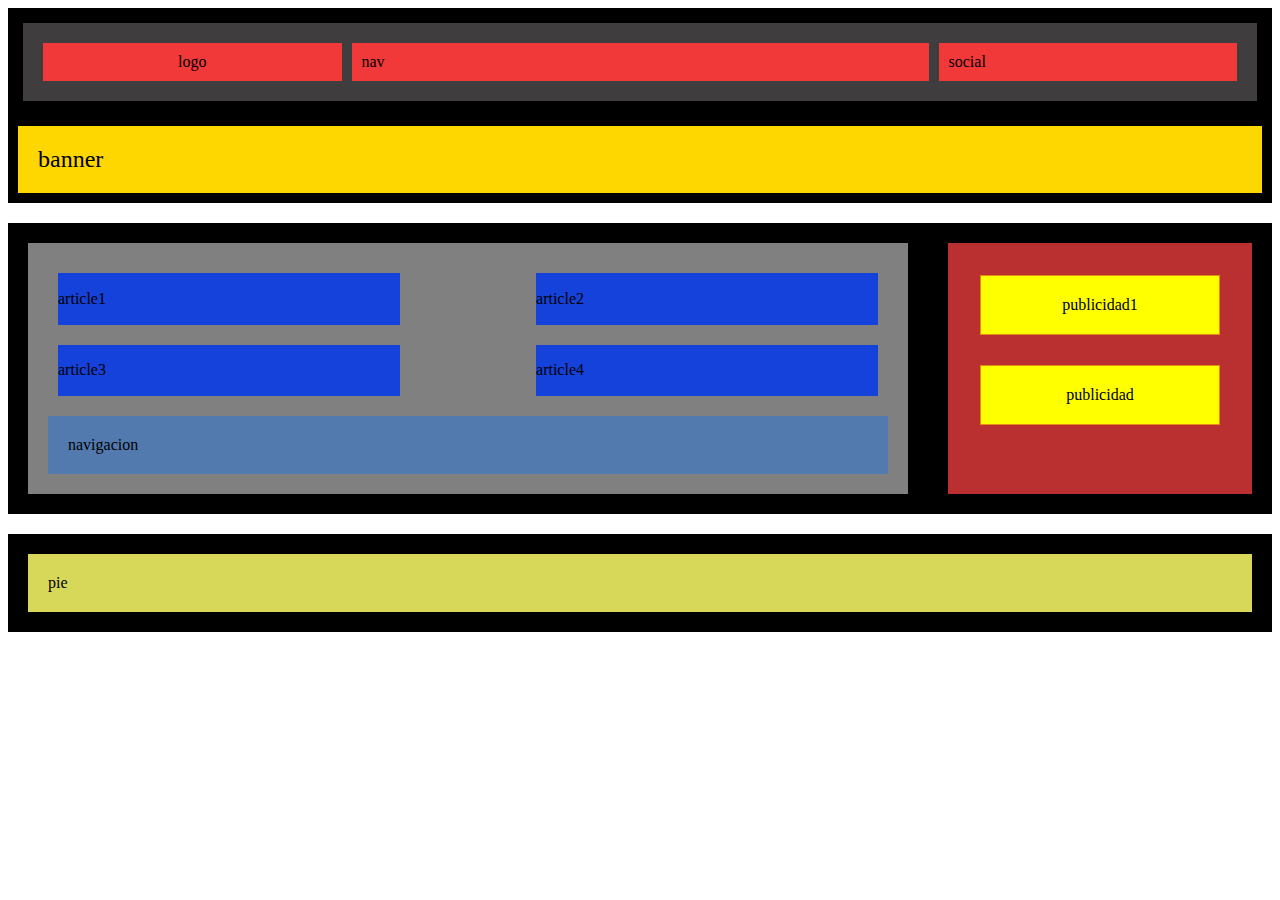
<file: nivell1/Ex_1/index.html>
<!DOCTYPE html>
<html lang="en">
<head>
    <meta charset="UTF-8">
    <meta name="viewport" content="width=device-width, initial-scale=1.0">
    <title>wireframe</title>
    <style>
        /* .logo{
            display: inline;
        }
        .nav{
            display: inline;

        }
        .social{
            display: inline;

        } */

        nav{
            display: flex;
            justify-content: space-between;
            padding: 20px;
            gap: 10px;
            align-items: center;
            border: 15px solid black;
            background-color: rgb(63, 61, 61);
        }
        .logo{
            background-color: rgb(242, 57, 57);
           padding:10px ;
           width: 25%;
           
           text-align: center;

        }
        .nav{
            background-color: rgb(242, 57, 57);
            padding: 10px;
            width: 50%;
          

        }
        .social{
            background-color: rgb(242, 57, 57);
            padding: 10px;
            width: 25%;

        }
        .banner{
          
            background-color: gold;
            padding: 20px;
            border: 10px solid black;
            font-size: x-large ;
            margin-bottom: 10px;
        }
        .content , .sidebar{
            border: 20px solid black;
            margin-top: 10px;     

        }
        .content{
            background-color: #808080;
            width: 70%;
            padding: 20px;

        }
        .sidebar{
            width: 25%;
            text-align: center;
            background-color: rgb(186, 48, 48);
            padding: 2px;
        
        }
        main{
            display: flex;
            

        }.row{
            display: flex;
            justify-content: space-between;
            
          
        }.article{
            background-color: rgb(16, 73, 109);
            padding: 20px;
            

        }#art1, #art2, #art3, #art4{
           
            background-color: rgb(20, 66, 218);
            margin: 10px;
            padding-right: 35%;
            padding-block: 2%;

        }.navigacion{
           background-color: rgb(82, 122, 175);   
            padding: 20px;
            margin-top: 10px;
            grid-column: span 2;

            } 
        .publicidad,#pub2{
           
            padding: 20px;  
            border: 1px solid rgb(232, 139, 18); 
            background-color: yellow;         
            margin: 30px;
        }
      
            footer{      
            background-color: rgb(215, 215, 89);
            padding: 20px;
            border: 20px solid black;
            margin-top: 20px;
            
        }
    </style>

</head>
<body>
    <header>
    <nav>
        <div class="logo">logo</div>
        <div class="nav">nav</div>
        <div class="social">social</div>
    </nav>
    
    <div class="banner">banner</div>

</header>

<main>

<div class="content">
    <div class="row">
        <div id="art1">article1</div>
        <div id="art2">article2</div>
    </div>

    <div class="row">
       <div id="art3">article3</div>
       <div id="art4">article4</div> 
    </div>

<div class="navigacion">navigacion</div>

</div>

<div class="sidebar">

<div class="publicidad">publicidad1</div>
<div id="pub2">publicidad</div>

</div>
</main>

<footer>pie</footer>

</body>
</html>
</file>
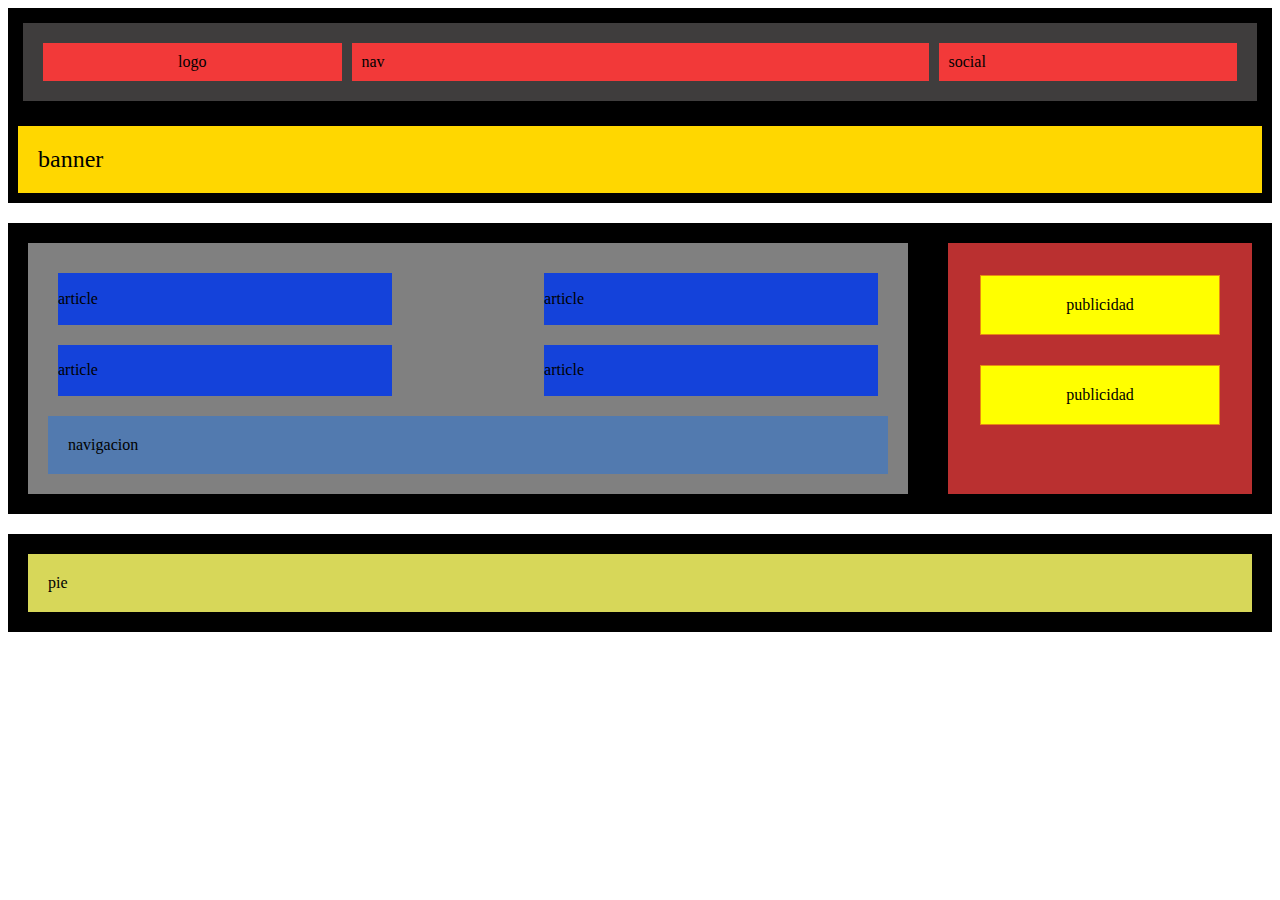
<file: nivell1/Ex_2/index.html>
<!DOCTYPE html>
<html lang="en">
<head>
    <meta charset="UTF-8">
    <meta name="viewport" content="width=device-width, initial-scale=1.0">
    <title>responsive_layout_tablet</title>
    <link rel="stylesheet" href="styles.css">
</head>
<body>
    <header>
    <nav>
        <div class="logo">logo</div>
        <div class="nav">nav</div>
        <div class="social">social</div>
    </nav>

</header>

 <div class="banner">banner</div>

<main>
<div class="content">
    <div class="row">
        <div id="art1">article</div>
        <div id="art2">article</div>
    </div>

    <div class="row">
       <div id="art3">article</div>
       <div id="art4">article</div> 
    </div>

<div class="navigacion">navigacion</div>

</div>

<div class="sidebar">

 <div class="publicidad">publicidad</div>
 <div id="pub2">publicidad</div>

</div>
</main>

<footer>pie</footer>

</body>
</html>
</file>
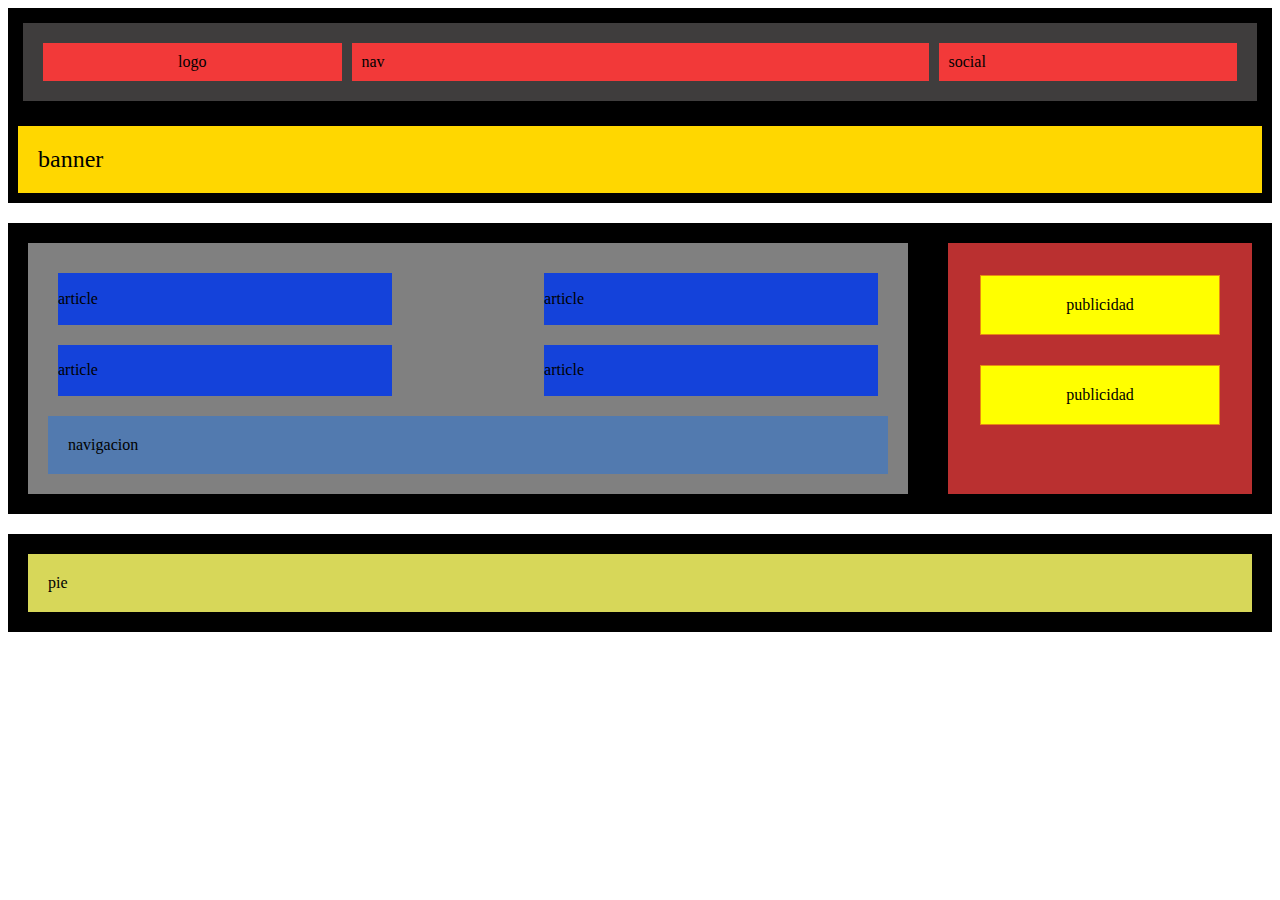
<file: nivell1/Ex_3/index.html>
<!DOCTYPE html>
<html lang="en">
<head>
    <meta charset="UTF-8">
    <meta name="viewport" content="width=device-width, initial-scale=1.0">
    <title>responsive_layout_mobile</title>
    <link rel="stylesheet" href="styles.css">
</head>
<body>
    <header>
    <nav>
        <div class="logo">logo</div>
        <div class="nav">nav</div>
        <div class="social">social</div>
    </nav>

</header>

 <div class="banner">banner</div>

<main>
<div class="content">
    <div class="row">
        <div id="art1">article</div>
        <div id="art2">article</div>
    </div>

    <div class="row">
       <div id="art3">article</div>
       <div id="art4">article</div> 
    </div>

<div class="navigacion">navigacion</div>

</div>

<div class="sidebar">

 <div class="publicidad">publicidad</div>
 <div id="pub2">publicidad</div>

</div>
</main>

<footer>pie</footer>

</body>
</html>
</file>
<file: nivell1/Ex_2/styles.css>
/* .logo{
            display: inline;
        }
        .nav{
            display: inline;

        }
        .social{
            display: inline;

        } */

        nav{
            display: flex;
            justify-content: space-between;
            padding: 20px;
            gap: 10px;
            align-items: center;
            border: 15px solid black;
            background-color: rgb(63, 61, 61);
        }
        .logo{
            background-color: rgb(242, 57, 57);
           padding:10px ;
           width: 25%;
           
           text-align: center;

        }
        .nav{
            background-color: rgb(242, 57, 57);
            padding: 10px;
            width: 50%;
          

        }
        .social{
            background-color: rgb(242, 57, 57);
            padding: 10px;
            width: 25%;

        }
        .banner{
          
            background-color: gold;
            padding: 20px;
            border: 10px solid black;
            font-size: x-large ;
            margin-bottom: 10px;
        }
        .content , .sidebar{
            border: 20px solid black;
            margin-top: 10px;     

        }
        .content{
            background-color: #808080;
            width: 70%;
            padding: 20px;

        }
        .sidebar{
            width: 25%;
            text-align: center;
            background-color: rgb(186, 48, 48);
            padding: 2px;
        
        }
        main{
            display: flex;
            

        }.row{
            display: flex;
            justify-content: space-between;
            
          
        }.article{
            background-color: rgb(16, 73, 109);
            padding: 20px;
            

        }#art1, #art2, #art3, #art4{
           
            background-color: rgb(20, 66, 218);
            margin: 10px;
            padding-right: 35%;
            padding-block: 2%;

        }.navigacion{
           background-color: rgb(82, 122, 175);   
            padding: 20px;
            margin-top: 10px;
            grid-column: span 2;

            } 
        .publicidad,#pub2{
           
            padding: 20px;  
            border: 1px solid rgb(232, 139, 18); 
            background-color: yellow;         
            margin: 30px;
        }
      
            footer{      
            background-color: rgb(215, 215, 89);
            padding: 20px;
            border: 20px solid black;
            margin-top: 20px;
            
        }




@media screen and (min-width: 768px) and (max-width: 1024px){
nav{
    display: flex;
    justify-content: space-around;
    flex-direction: column;
    align-items: center;
    gap: 1rem;
}

.logo, .nav, .social{
    text-align: start;
    width: 95%;
    
}

main{
    display: flex;
    flex-direction: column;
    justify-content: space-between;
   align-items: center; 
   
 
}

.row{
    width: 95%;
   
}

.content{
    width: 85%;  
    background-color: rgb(44, 52, 57);
    /* border-width: 3rem;*/
   
}

.sidebar{  
    
    width: 90%; 
   
   
}

    
}
</file>
<file: nivell1/Ex_3/styles.css>
/* .logo{
            display: inline;
        }
        .nav{
            display: inline;

        }
        .social{
            display: inline;

        } */

        nav{
            display: flex;
            justify-content: space-between;
            padding: 20px;
            gap: 10px;
            align-items: center;
            border: 15px solid black;
            background-color: rgb(63, 61, 61);
        }
        .logo{
            background-color: rgb(242, 57, 57);
           padding:10px ;
           width: 25%;
           
           text-align: center;

        }
        .nav{
            background-color: rgb(242, 57, 57);
            padding: 10px;
            width: 50%;
          

        }
        .social{
            background-color: rgb(242, 57, 57);
            padding: 10px;
            width: 25%;

        }
        .banner{
          
            background-color: gold;
            padding: 20px;
            border: 10px solid black;
            font-size: x-large ;
            margin-bottom: 10px;
        }
        .content , .sidebar{
            border: 20px solid black;
            margin-top: 10px;     

        }
        .content{
            background-color: #808080;
            width: 70%;
            padding: 20px;

        }
        .sidebar{
            width: 25%;
            text-align: center;
            background-color: rgb(186, 48, 48);
            padding: 2px;
        
        }
        main{
            display: flex;
            

        }.row{
            display: flex;
            justify-content: space-between;
            
          
        }.article{
            background-color: rgb(16, 73, 109);
            padding: 20px;
            

        }#art1, #art2, #art3, #art4{
           
            background-color: rgb(20, 66, 218);
            margin: 10px;
            padding-right: 35%;
            padding-block: 2%;

        }.navigacion{
           background-color: rgb(82, 122, 175);   
            padding: 20px;
            margin-top: 10px;
            grid-column: span 2;

            } 
        .publicidad,#pub2{
           
            padding: 20px;  
            border: 1px solid rgb(232, 139, 18); 
            background-color: yellow;         
            margin: 30px;
        }
      
            footer{      
            background-color: rgb(215, 215, 89);
            padding: 20px;
            border: 20px solid black;
            margin-top: 20px;
            
        }




@media screen and (max-width:479px) and (min-width:320px)  {
    body{
        font-size: small;
    }

    nav{
        display: flex;
        justify-content: space-around;
        flex-direction: column;
        align-items: baseline;
        
    }
    .logo, .nav, .social{
        text-align: start;
        width: 95%;
    }
    main{
        flex-direction: column;
       justify-content: space-between;
       align-items: center;  
    }  
    .row{
        flex-direction: column;
        padding: 2%;
        
    }
    .content{
        width: 85%;  
        background-color: rgb(44, 52, 57); 
    }
    .sidebar{  
        flex-direction: column;
        width: 90%;  
    }

.publicidad,#pub2{
    width: 80%;
    padding: 3%;
}









    
}
</file>
